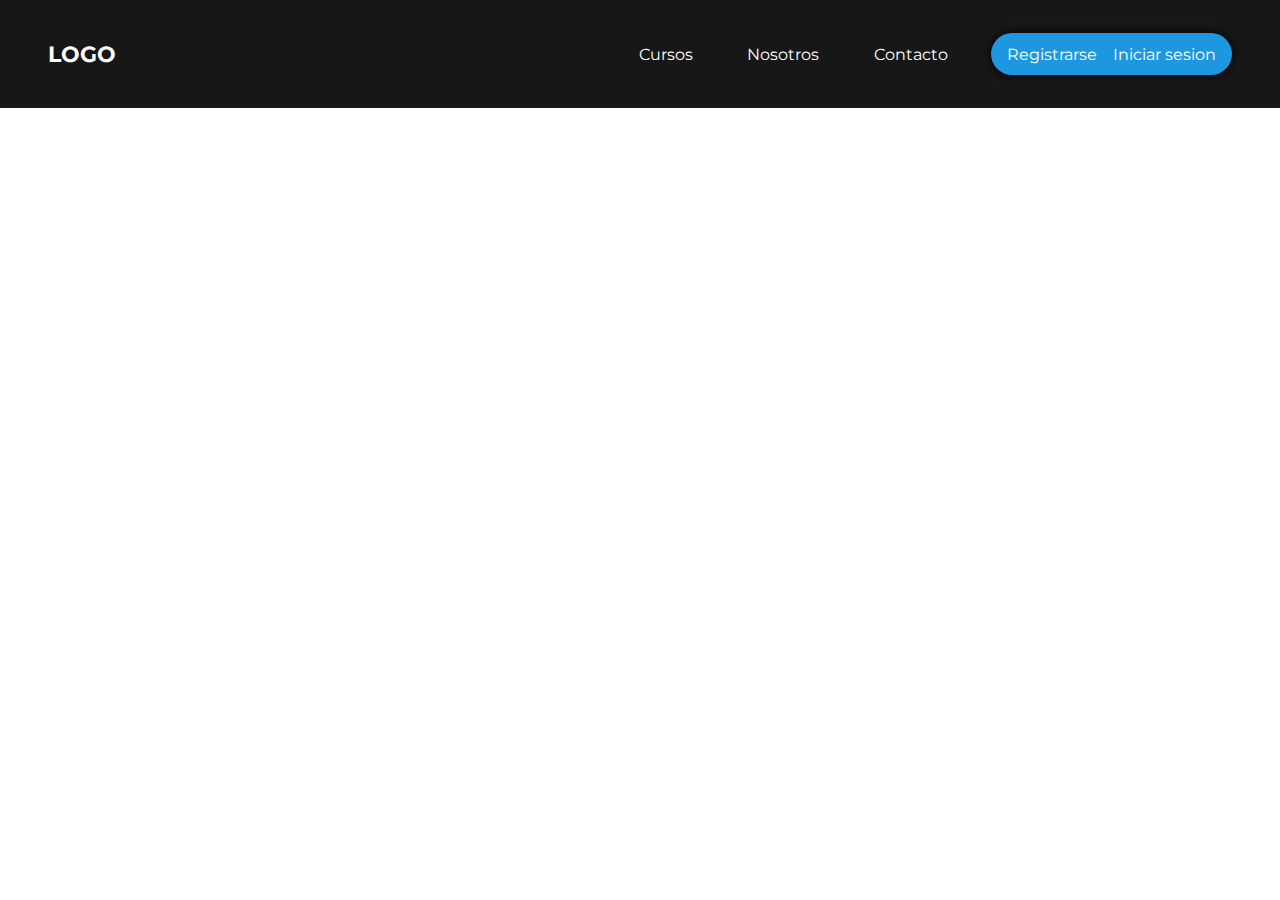
<file: web/index.html>
<!DOCTYPE html>
<html lang="en">
<head>
    <meta charset="UTF-8">
    <meta name="viewport" content="width=device-width, initial-scale=1.0">
    <link rel="preconnect" href="https://fonts.googleapis.com">
    <link rel="preconnect" href="https://fonts.gstatic.com" crossorigin>
    <link href="https://fonts.googleapis.com/css2?family=Barlow:wght@100&family=Montserrat:ital,wght@0,100..900;1,100..900&family=Oswald:wght@300&family=Raleway:wght@100;300&family=Wix+Madefor+Text:wght@400;600;800&family=Work+Sans:wght@300;400;800&display=swap" rel="stylesheet">
    <link rel="stylesheet" href="/style/style.css">
    <title>Intento header</title>
</head>
    <body>

        <header id="header"></header>
        

        <script src="/script/header.js"></script>
        <script src="/script/script.js"></script>
    </body>
</html>
</file>
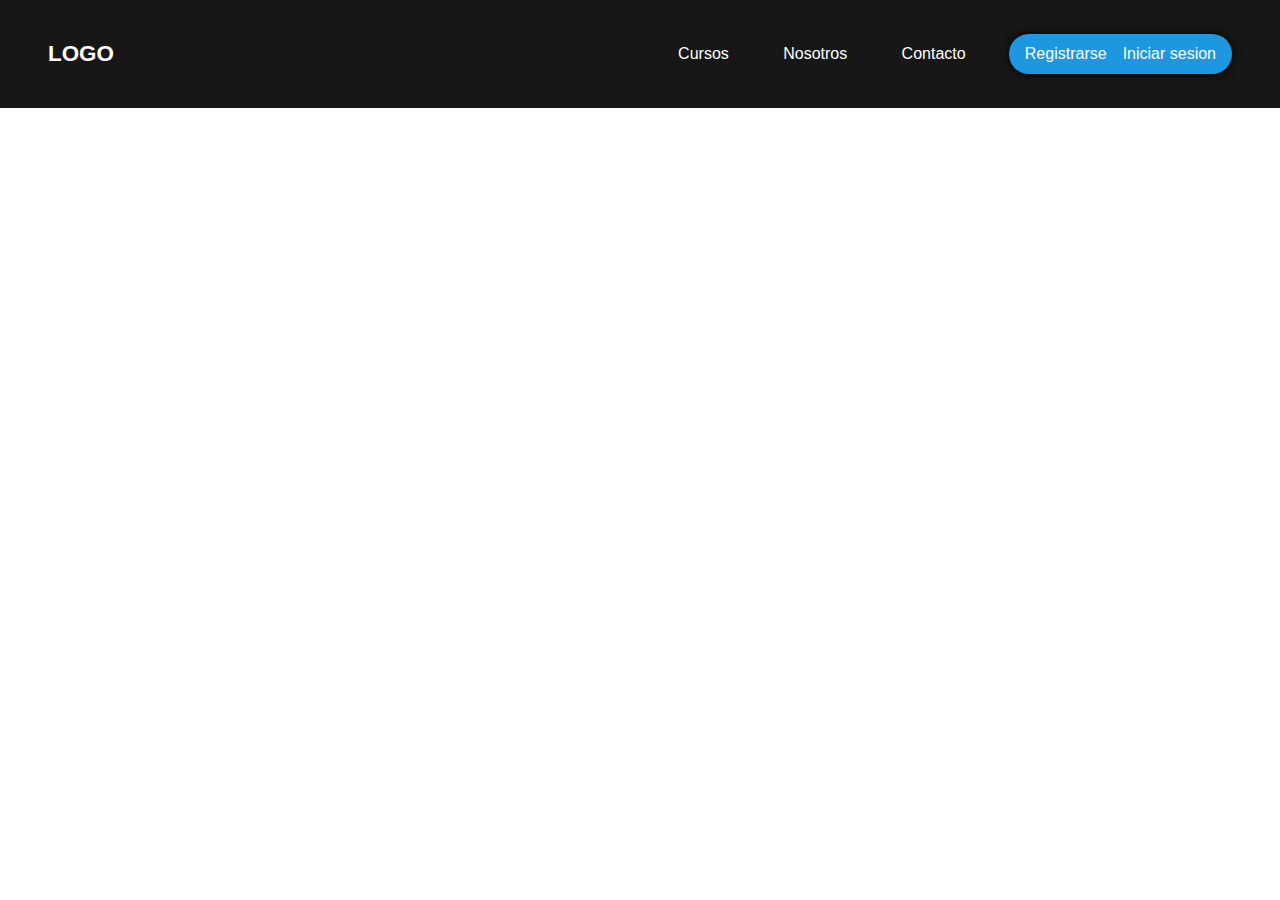
<file: web/cursos.html>
<!DOCTYPE html>
<html lang="en">
<head>
    <meta charset="UTF-8">
    <meta name="viewport" content="width=device-width, initial-scale=1.0">
    <title>Document</title>
    <link rel="stylesheet" href="/style/style.css">
</head>
<body>
    
    <header id="header"></header>

    <script src="/script/header.js"></script>
    <script src="/script/script.js"></script>
</body>
</html>
</file>
<file: style/style.css>
/* ESTILOS GENERALES */
*{
    margin: 0;
    padding: 0;
    box-sizing: border-box;
    font-family: "Montserrat", sans-serif;
}

/* 1. ESTILOS HEADER */
#header{
    background-color: rgb(24, 23, 23);
    min-width: 100%;
    height: 12vh;
    display: flex;
    justify-content: space-between;
    align-items: center;
    padding: 2rem;
}

/* 1.1 ESTILOS NAV */
.title-nav{
    color: rgb(24, 86, 187);
    font-weight: 900;
    font-size: 2rem;
    margin-bottom: 1rem;
}

.nav{
    min-width: 60%;
    background-color: rgb(24, 23, 23);
    box-shadow: 0 0 1.5rem black;
    bottom: 0;
    position: absolute;
    top: 0;
    right: 0;
    padding: 2.1rem 1.5rem;
    display: flex;
    flex-direction: column;
    align-items: center;
    gap: 1.5rem;
    opacity: 0;
    visibility: hidden;
}

.nav.visible{
    opacity: 1;
    visibility: visible;
}

.nav-menu{
    display: flex;
    flex-direction: column;
    gap: 2rem;
    align-items: center;
}

.nav-menu li{
    list-style: none;
}

.nav-item{
    text-decoration: none;
    font-size: 1rem;
    color: white;
    margin-bottom: 2rem;
}

/* 1.1.1 ESTILOS CONTENEDOR DE BOTONES NAV */
.container-btns-nav{
    text-align: end;
    background-color: rgb(29, 152, 224);
    padding: 0 2rem;
    border-radius: 1rem;
    box-shadow: 0 0 10px black;
    position: absolute;
    bottom: 4rem;
    text-align: center;
}

.container-btns-nav li{
    padding: .2rem 0;
}

.btn-nav-hover{
    text-decoration: none;
    color: white;
    font-size: .8rem;
}

/* 1.1.2 ESTILOS BOTON ABRIR */
.abrir-menu{
    background-color: transparent;
    border: none;
    color: white;
}

/* 1.1.3 ESTILOS BOTON CERRAR */
.cerrar-nav{
    background-color: transparent;
    border: none;
    color: white;
}

/* 1.2 ESTILOS LOGO */
.logo{
    text-decoration: none;
}

.logo span{
    color: white;
    font-weight: 700;
    font-size: 1.4rem;
}

/* 2 ESTILOS MEDIDA DE TABLET */
@media screen and (min-width: 768px){

    /* ESTILOS HEADER */
    #header{
        padding: 2rem 3rem;
        position: sticky;
        top: 0;
        z-index: 100;
    }

    /* ESTILO BOTON ABRIR */
    .abrir-menu{
        display: none;
    }

    /* ESTILO BOTON CERRAR */
    .cerrar-nav{
        display: none;
    }

    /* ESTILO NAV */
    .nav{
        opacity: 1;
        position: relative;
        padding: 0;
        align-items: end;
    }

    .title-nav{
        display: none;
    }

    .separador-movile{
        display: none;
    }

    .nav-menu{
        visibility: visible;
        flex-direction: row;
        gap: .5rem;
        align-items: center;
    }

    .nav-item{
        font-size: 1rem;
        padding: .3rem .7rem;
        border-radius: 1rem;
        transition: .3s linear all;
    }

    .nav-item:hover{
        background-color: white;
        color: rgb(29, 152, 224);
        font-weight: 500;
    }
    /* ESTILOS BOTONES REGISTRO E INICIO */
    .container-btns-nav{
        display: flex;
        background-color: rgb(29, 152, 224);
        color: white;
        padding: .5rem;
        border-radius: 2rem;
        position: initial;
    }

    .btn-nav-hover{
        padding: .5rem;
        border-radius: 2rem;
        transition: .3s linear all;
        font-size: 1rem;
    }

    .container-btns-nav .btn-nav-hover:hover{
        background-color: rgb(45, 64, 240);
    }
}

/* 3 ESTILO DESKTOP */
@media screen and (min-width: 998px){
    .header{
        padding: 2rem 6rem;
    }

    .nav-menu{
        gap: 2rem;
    }
}
</file>
